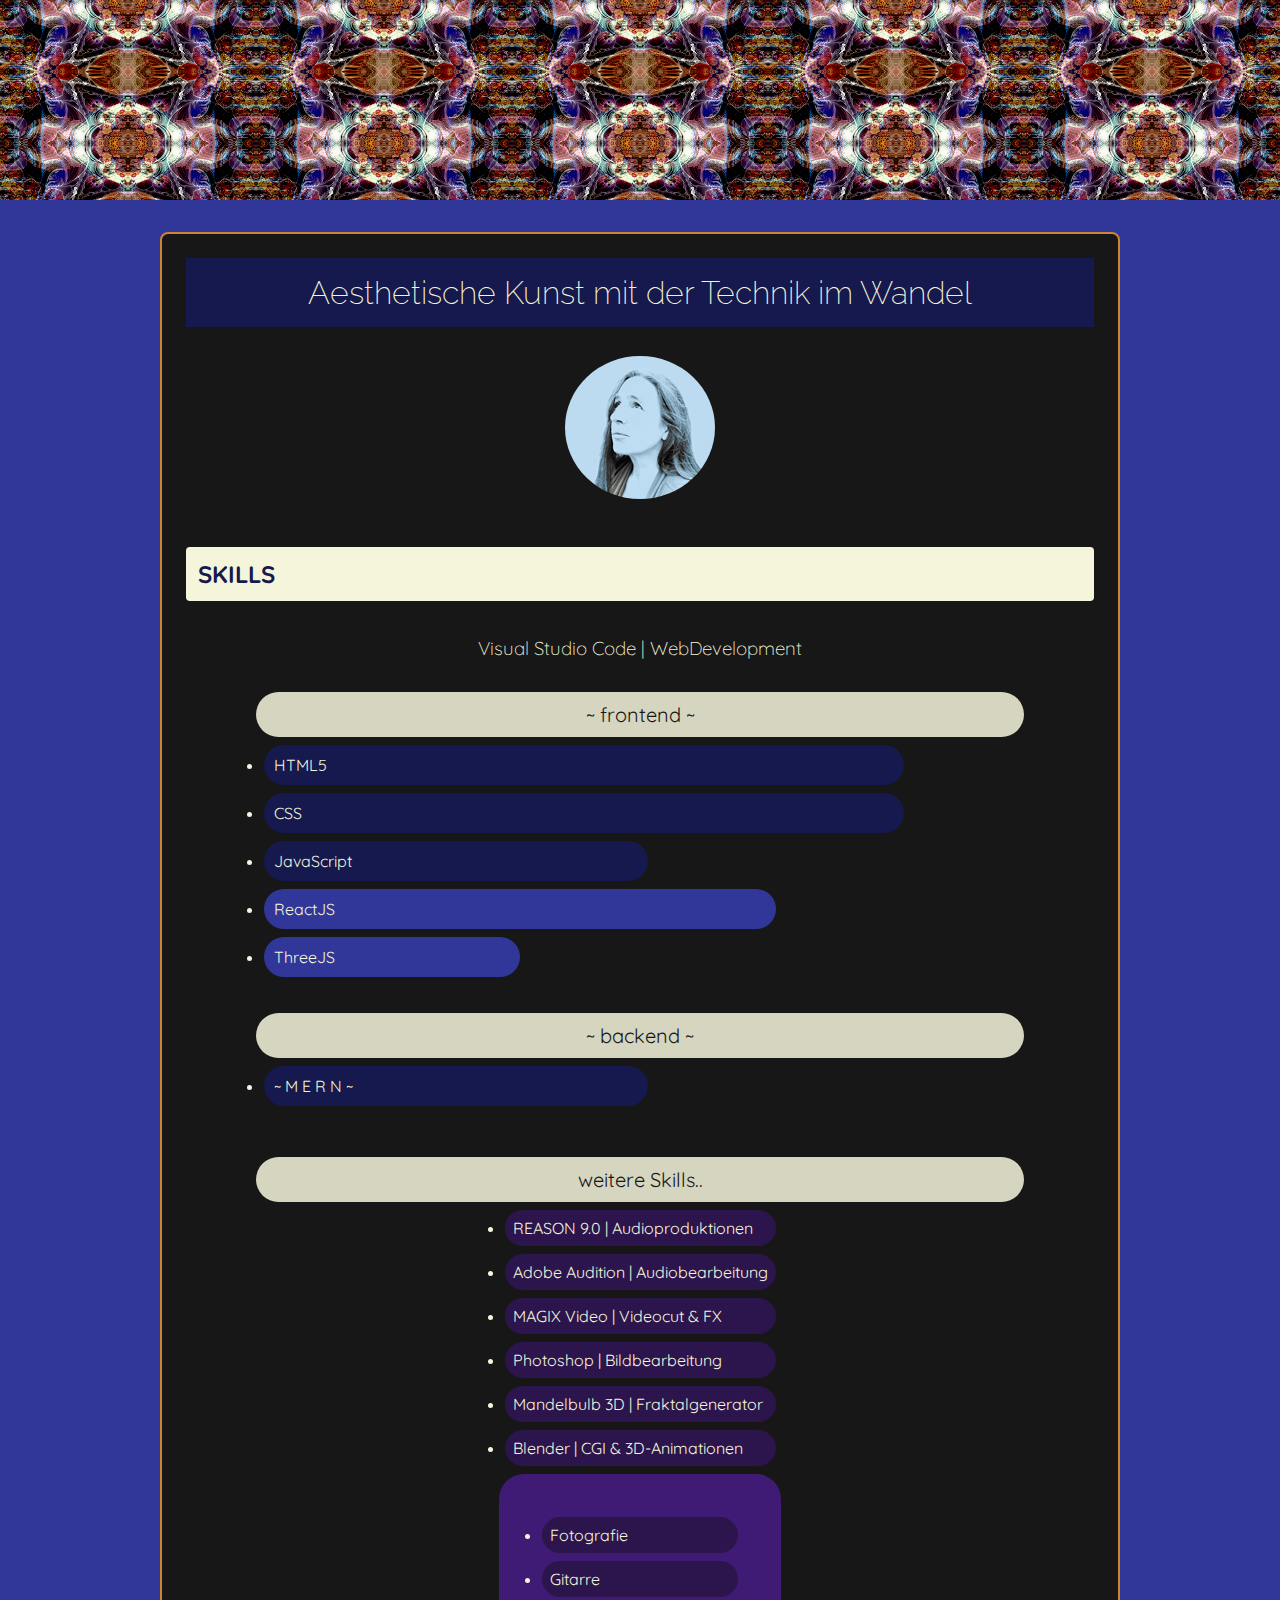
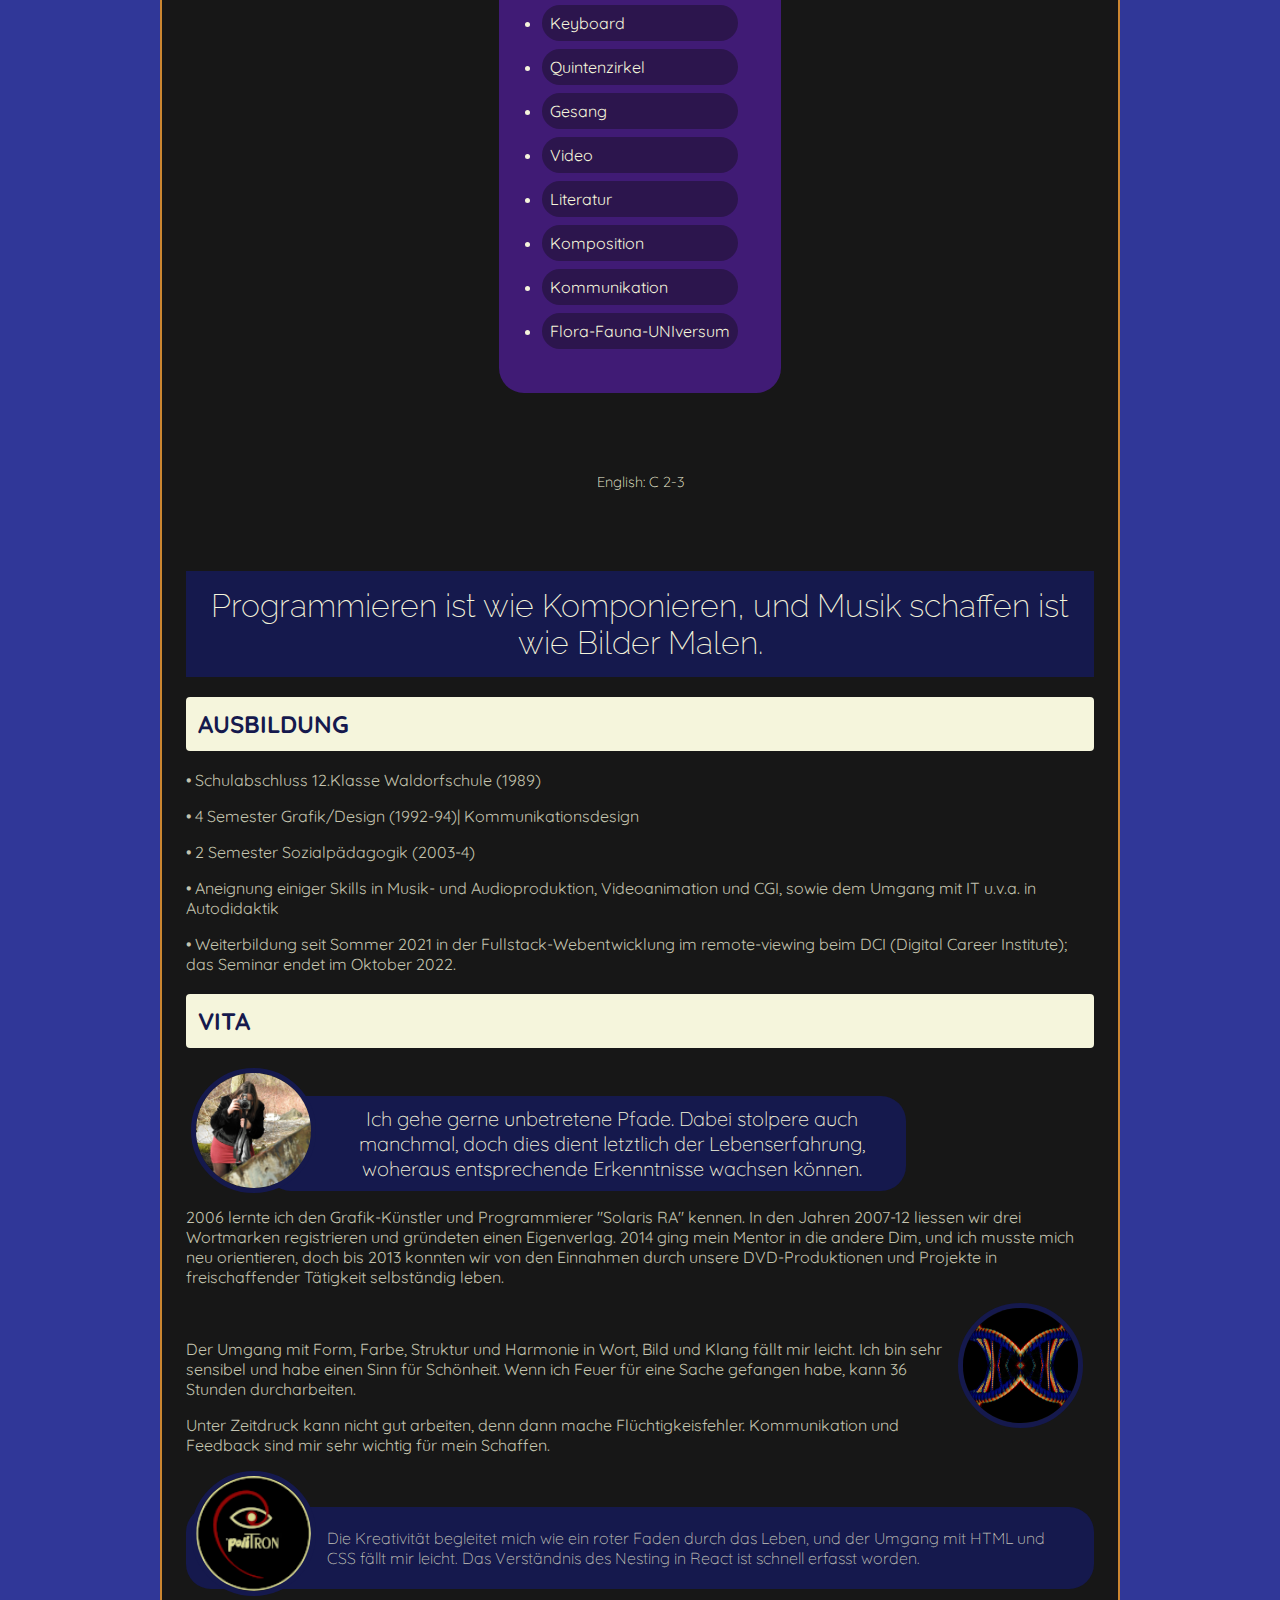
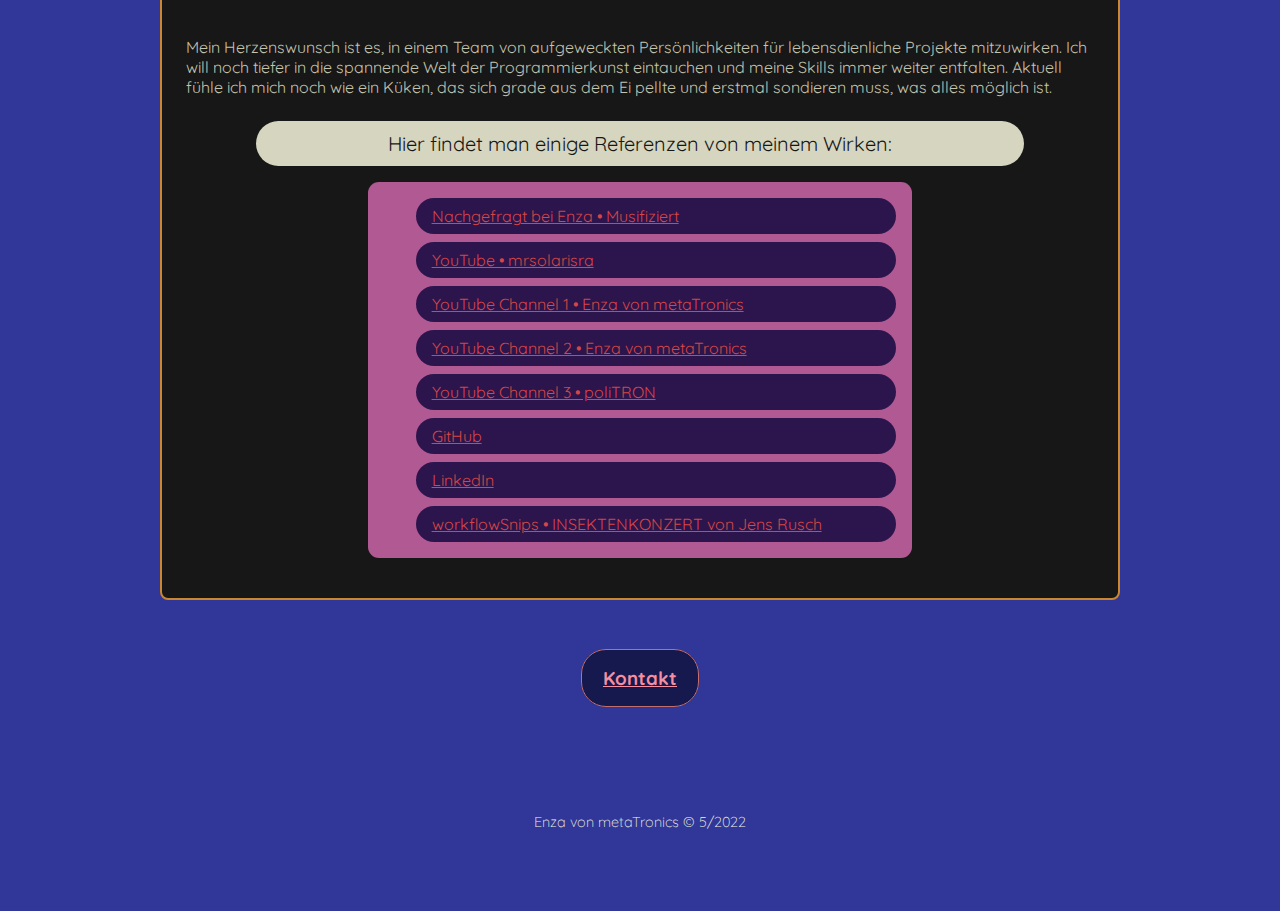
<file: index.html>
<!DOCTYPE html>
<html lang="en-de">
<head>
    <meta charset="UTF-8">
    <meta http-equiv="X-UA-Compatible" content="IE=edge">
    <meta name="viewport" content="width=device-width, initial-scale=1.0">
    <title>Enza von metaTronics &#8226; CV</title>
    <link rel="stylesheet" href="style.css">
    <link rel="icon" href="bilder/politron-fav.png">

    <link rel="preconnect" href="https://fonts.googleapis.com">
    <link rel="preconnect" href="https://fonts.gstatic.com" crossorigin>
    <link href="https://fonts.googleapis.com/css2?family=Quicksand:wght@300;500&family=Raleway&display=swap" rel="stylesheet">
     

</head>
<body>
    <header>
    <div class="header-img"  alt="main-header"></div>      
    </header>
<main>
    <div class="bauchbinde">
        <h1>Aesthetische Kunst mit der Technik im Wandel</h1>
        <div id="babi"  alt="bauchbinde"></div>
    </div>

    <div class="_enza-blue-box">

        <img class="_enza-blu" src="bilder/enza_blue150.jpg" alt="Enza Profil" />

    </div>
    
    <section class="secs">

        <h2>SKILLS</h2>

        <div class="_skillsWebdevBox">
            <h3 class="h3Txt">Visual Studio Code | WebDevelopment</h3>
            

            <div class="_skillsWebdev">           <h5>~ frontend ~</h5>
                <li class="_listItemSecond">HTML5</li>
                <li class="_listItemSecond">CSS</li>
                <li class="_listItemSecond30">JavaScript</li>
                <li class="_listItemThird">ReactJS</li>                  
                <li class="_listItemThird20">ThreeJS</li>
            </div> 
            <br>
            <div class="skillsWebdev"> 
               
                <h5>~ backend ~</h5>
                <li class="_listItemSecond30">~ M E R N ~</li>
            </div>
        </div>

        <div class="_skillsWebdevBox">
            <h5>weitere Skills..</h5>
            <div class="_skillsWebdev">                
                <li>REASON 9.0 | Audioproduktionen</li>
                <li>Adobe Audition | Audiobearbeitung</li>
                <li>MAGIX Video | Videocut & FX</li>
                <li>Photoshop | Bildbearbeitung</li>
                <li>Mandelbulb 3D | Fraktalgenerator</li>
                <li>Blender | CGI & 3D-Animationen</li>            
            </div>
            <div class="_skillsWebdev-two">
                <li >Fotografie</li>
                <li >Gitarre</li>
                <li >Keyboard</li>
                <li >Quintenzirkel</li>
                <li >Gesang</li>
                <li >Video</li>
                <li>Literatur</li>
                <li>Komposition</li>                <li>Kommunikation</li>
                <li>Flora-Fauna-UNIversum</li>
            </div>

            <h6>English: C 2-3</h3>
        </div>  
        
        <h1 class="_programmierenTxt">Programmieren ist wie Komponieren, und Musik schaffen ist wie Bilder Malen.</h1>

        <h2>AUSBILDUNG</h2>
            <p>&#8226; Schulabschluss 12.Klasse Waldorfschule (1989)</p>
            <p>&#8226; 4 Semester Grafik/Design (1992-94)| Kommunikationsdesign</p>
            <p>&#8226; 2 Semester Sozialpädagogik (2003-4)</p>
            <p>&#8226; Aneignung einiger Skills in Musik- und Audioproduktion, Videoanimation und CGI, sowie dem Umgang mit IT u.v.a. in Autodidaktik</p>
            <p>&#8226; Weiterbildung seit Sommer 2021 in der Fullstack-Webentwicklung im remote-viewing beim DCI (Digital Career Institute); das Seminar endet im Oktober 2022.</p>
    </section>

<article class="secs2">
        <h2>VITA</h2>
    <section>
            <a href="https://www.youtube.com/watch?v=Xtd7b4osedg&t" target="_blank"><img id="links1" src="bilder/enzaalsencamera_250.jpg" alt="Enza auf Alsen"></a>
        <h5 class="_unbetretenePfade">
            Ich gehe gerne unbetretene Pfade.
            Dabei stolpere auch manchmal, doch dies dient letztlich der Lebenserfahrung, woheraus entsprechende Erkenntnisse wachsen können.
        </h5>
        <p>
            2006 lernte ich den Grafik-Künstler und Programmierer "Solaris RA" kennen. In den Jahren 2007-12 liessen wir drei Wortmarken registrieren und gründeten einen Eigenverlag. 2014 ging mein Mentor in die andere Dim, und ich musste mich neu orientieren, doch bis 2013 konnten wir von den Einnahmen durch unsere DVD-Produktionen und Projekte in freischaffender Tätigkeit selbständig leben.
        </p>
    </section>
    <section>
        <a href="https://www.youtube.com/watch?v=oxQblscQaIA" target="_blank"><img id="rechts" src="bilder/chillerjochen_02.jpg" alt="CGI-Animation mit Blender"></a>
        <p>
            Der Umgang mit Form, Farbe, Struktur und Harmonie in Wort, Bild und Klang fällt mir leicht. Ich bin sehr sensibel und habe einen Sinn für Schönheit. Wenn ich Feuer für eine Sache gefangen habe, kann 36 Stunden durcharbeiten.
        </p>
        <p>
            Unter Zeitdruck kann nicht gut arbeiten, denn dann mache Flüchtigkeisfehler. Kommunikation und Feedback sind mir sehr wichtig für mein Schaffen.
        </p>
    </section>
    <section>
        <a class="abstre" href="https://de.wikipedia.org/wiki/Liste_von_Musiklabeln/P" target="_blank"><img id="links2" src="bilder/politron_aufkleber_100x100.png" alt=""></a>
        <p class="txtBottom">
            Die Kreativität begleitet mich wie ein roter Faden durch das Leben, und der Umgang mit HTML und CSS fällt mir leicht. Das Verständnis des Nesting in React ist schnell erfasst worden. 
        </p>
        <p>
            Mein Herzenswunsch ist es, in einem Team von aufgeweckten Persönlichkeiten für lebensdienliche Projekte mitzuwirken. Ich will noch tiefer in die spannende Welt der Programmierkunst eintauchen und meine Skills immer weiter entfalten. Aktuell fühle ich mich noch wie ein Küken, das sich grade aus dem Ei pellte und erstmal sondieren muss, was alles möglich ist.
        </p>
    </section>
</article>
            
    <section class="partner">  
        <h5>Hier findet man einige Referenzen von meinem Wirken:</h5> 
        <ul class="partner-li-box">
            <li class="li_links"><a class="partner-li" target="_blank" href="https://musifiziert.de/nachgefragt-bei-enza">Nachgefragt bei Enza • Musifiziert</a></li>

            <li class="li_links"><a class="partner-li" target="_blank" href="https://www.youtube.com/channel/UCvNuzxYf75_qbXgGFDq6oWw">YouTube • mrsolarisra</a></li>

            <li class="li_links"><a class="partner-li" target="_blank" href="https://www.youtube.com/user/Enza1113">YouTube Channel 1 • Enza von metaTronics</a></li>

            <li class="li_links"><a class="partner-li" target="_blank"  href="https://www.youtube.com/channel/UCvNuzxYf75_qbXgGFDq6oWw">YouTube Channel 2 • Enza von metaTronics</a></li>

            <li class="li_links"><a class="partner-li" target="_blank"  href="https://www.youtube.com/channel/UCk0h-WIIayMkBjSZ161frNA">YouTube Channel 3 • poliTRON</a></li>

            <li class="li_links"><a class="partner-li" target="_blank"  href="https://github.com/Enza-von-metaTronics">GitHub</a></li>

            <li class="li_links"><a class="partner-li" target="_blank"  href="https://www.linkedin.com/in/enza-von-metatronics-27656b180/">LinkedIn</a></li>

            <li class="li_links"><a class="partner-li" target="_blank"  href="https://workflowsnips-insektenkonzert.netlify.app/">workflowSnips • INSEKTENKONZERT von Jens Rusch</a></li>


            
        </ul>
    </section>
</main>
    <footer>
            <h3>
                <a id="kontakt" href="./kontakt.html">Kontakt</a>
            </h3>
    </footer>  
    <h6>Enza von metaTronics &#169; 5/2022</h6>  
</body>
</html>
</file>
<file: style.css>
* {
    margin: 0;
    padding: 0;
    box-sizing: border-box;
    font-family: 'Quicksand', sans-serif;
}
h1{
    font-family: 'Raleway', sans-serif;
    font-weight: 100;
    color: beige;
}

h5{
    color: beige;
    font-size: .9rem;
    font-weight: 100;
}
h6{
    text-align: center;
    padding: .5em;
    color: beige;
    font-size: .9rem;
    padding: 5rem;
    font-weight: 3;
}
body {
    background-color: #303798;
}
main {
    width: 75%;
    margin: 32px auto;
    background-color: #171717;
    padding: 24px;
    border: 2px solid rgb(203, 134, 49);
    border-radius: 8px;
    
}
.header-img {
    height: 200px;
    background-image: url(bilder/mandala500x280.jpg);
    background-size: 20%;
    background-repeat: repeat;
}
.contact-header {
    background-image: url(bilder/engelwelten_2160.jpg);
   background-size: cover;
   height: 200px;
}
h1 {
    background-color: #15194d;
    text-align: center;
    padding: 16px;
    font-weight: 200;
    
}
._enza-blue-box{
    display: flex;
    justify-content: center;
    align-items: center;
    height: 200px;
}
._enza-blu{
    border-radius: 50%;
}
main h2 {
    color: #15194d;
    background-color: beige;
    padding: 12px;
    border-radius: 4px;
}
.h3Txt{
    color: beige;
    font-weight: 100;
    margin: 0;
    margin-bottom: 1.5rem;
}
h2 {
    display: block;
    font-size: 1.5em;
    margin-block-start: 0.83em;
    margin-block-end: 0.83em;
    margin-inline-start: 0px;
    margin-inline-end: 0px;
    font-weight: bold;
}
h5{
    text-align: center;
    background:rgba(245, 245, 220, 0.857);
    width: 60vw;
    border-radius: 25px;
    padding: 10px;
    margin-top: 8px;
    color: #171717;
    font-size: 20px;
    font-weight: 400;
}
._unbetretenePfade{
    background-color: #15194d;
    color: beige;
    font-weight: 100;
    text-align: center;
    width: 50vw;
    margin-left: 5rem;
}
._skillsWebdevBox{
    display: flex;
    flex-direction: column;
    justify-content: center;
    align-items: center;
    margin-top: 2.2rem;
}
._listItemSecond{
    background:#15194d;
    width: 50vw;
    border-radius: 25px;
    padding: 10px;
    margin-top: 8px;
}
._listItemSecond30{
    background:#15194d;
    width: 30vw;
    border-radius: 25px;
    padding: 10px;
    margin-top: 8px;
}
._listItemThird{
    width: 40vw;    
    background: #303798;
    border-radius: 25px;
    padding: 10px;
    margin-top: 8px;
}
._listItemThird20{
    width: 20vw;
    background: #303798;
    border-radius: 25px;
    padding: 10px;
    margin-top: 8px;
}
li{
    color: beige;
    background: #2c154d;
    padding: .5rem;
    border-radius: 25px;
    margin: 8px;
}
._skillsWebdev-two{
    width: 60vwpx;
    background-color: #401b75;
    border-radius: 25px;
    padding: 2.2rem;
}
p {
    display: block;
    margin-block-start: 1em;
    margin-block-end: 1em;
    margin-inline-start: 0px;
    margin-inline-end: 0px;
    color: rgba(245, 245, 220, 0.781);
}
h2  p{
    padding: 8px;
}

h3 {
    display: block;
    font-size: 1.17em;
    margin-block-start: 1em;
    margin-block-end: 1em;
    margin-inline-start: 0px;
    margin-inline-end: 0px;
    font-weight: bold;
    margin-top: 42px; 
    text-align: center
       
}
.footerTxt{
    color: #15194d;
}
footer h3 {
    text-align: center;
    padding: 24px;
}
#links1 {
    float: left;
    border: 5px solid #15194d;
}
.txtBottom{
    margin-bottom: 3rem;
    background-color: #15194d;
    padding: 1.3rem;
    border-radius: 25px;
    font-weight: 100;
}
a{
    margin: .5rem;
}
a img {
    width: 125px;
    height: 125px;
    border-radius: 50%;
    cursor: pointer;
    margin-left: 5px;
    
    margin-right: 11px;
}
a:-webkit-any-Link {
    color: #d74545;
}
a:-webkit-any-Link:hover{
    color: blue;
}
#rechts {
    float: right;
    border: 5px solid #15194d;
}
#links2 {
    float: left;
    border: 5px solid #15194d;    
}

ul {
    display: block;    
    list-style: none;
    padding: 8px;
    background-color: #b15992;
    margin-top: 1rem;
    border-radius: 11px;
    margin-block-start: 1em;
    margin-block-end: 1em;
    margin-inline-start: 0px;
    margin-inline-end: 0px;
    padding-inline-start: 40px;
}

/* .li_links{
    background-color: #2c154d;
} */

ul:hover{
    background-color:#f69f4d;    
}
.partner{
    display: flex;
    flex-direction: column;
    justify-content: center;
    align-items: center;
}
.partner-li-box{
    width: 60%;
}
.partner-li:hover {
    display: flex;
    text-align: -webkit-match-parent;
    background-color: #f58ea0;
    padding:.5rem;border-radius: 13px;    font-size: 1.1em;   
}

#kontakt{
    color: #f58ea0;
    background-color: #15194d;
    padding: 1rem 1.3rem;
    border: 1px solid rgb(196, 110, 110);
    border-radius: 25px;
}
#kontakt:hover{
    color: #1e247d;
    background-color: #f69f4d;
}

/* kontaktPage */

#informationen{
    color: black;font-weight: 100;
    border-radius: 11px;
}
.adresse{
    border: 1px solid #f69f4d;
    border-radius: 11px;
    padding: 1rem 1.5rem;
}
.listcont{
    background-color: #a2f5ce;
    border-radius: 11px;
}
.listcont:hover{
    background-color: #1ed7f0;
}

#back{
    color: #1a7ae7f5;
    margin-left: 30%;
    margin-bottom: 2rem;
}
#back:hover{
    color: rgb(238, 92, 92);
}
</file>
